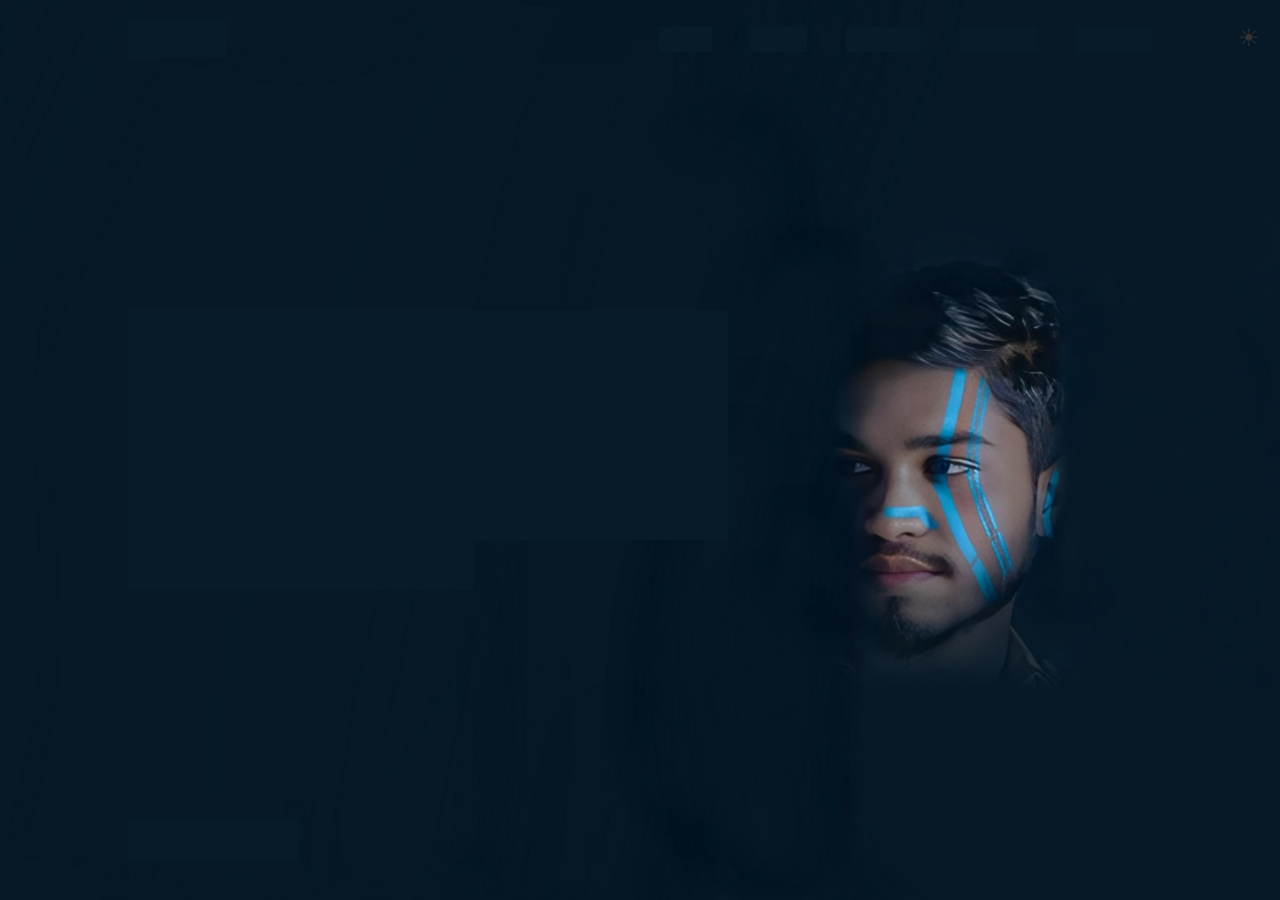
<file: index.html>
<!DOCTYPE html>
<html lang="en">
    <head>
        <meta charset="UTF-8">
        <meta http-equiv="X-UA-compatible" content="IE=edge">
        <meta name="viewport" content="width=device-width,initial-scale=1.0">
        <title>
            portfolio
        </title>
        <link rel="stylesheet" href="style.css">
        <link href='https://unpkg.com/boxicons@2.1.4/css/boxicons.min.css' rel='stylesheet'>
    </head>
    <body>
        
        <header class="header">
            <a href="https://tanvir987-123.github.io/Portfolio-/" class="logo">TANVIR. </a>
            
            <nav class="navbar">
                <a href="https://tanvir987-123.github.io/Portfolio-/" class="active">Home</a>
                <a href="#">About</a>
                <a href="#">Services</a>
                <a href="#">Portfolio</a>
                <a href="https://tanvir987-123.github.io/Contact-/">Contact</a>
        <button id="darkModeToggle" aria-label="Toggle Dark Mode">
    <span class="icon sun">&#9728;</span>
    <span class="icon moon">&#9790;</span>
                            </button>
                
            </nav>
        </header>
        
        <section class="home">
           <div class="home-content">
               
              <h1>
                  Hi, I'm Tanvir Hossain
              </h1>
              <h3>
                  Im Expert In Social Media Management
              </h3>
              
              <div class="btn-box">
                  <a href="https://tanvir987-123.github.io/Contact-/">Hire Me</a>
                  <a href="https://wa.link/5tbxml">Let's Talk</a> 
                
              </div>
           </div> 
            <br>
           <div class="home-sci">
               <a href="https://www.facebook.com/thestylekiller420?mibextid=ZbWKwL"><i class='bx bxl-facebook' ></i></a>
               <a href="#"><i class='bx bxl-instagram'></i></a>
               <a href="#"><i class='bx bxl-twitter'></i></a>
           </div>
        
            <script src="style.js"></script
    
        </section>
    </body>
</html>
</file>
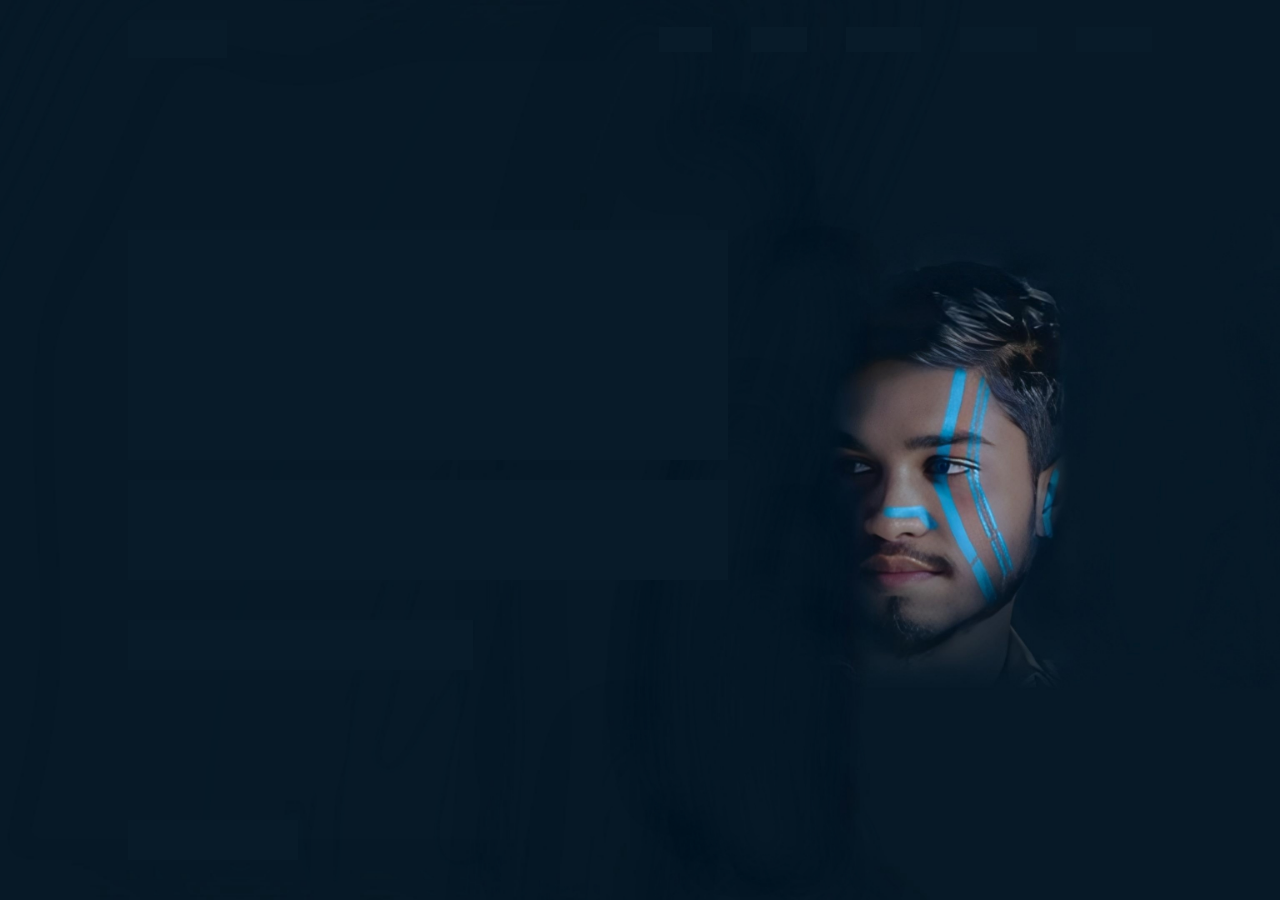
<file: portfolio.html>
<!DOCTYPE html>
<html lang="en">
    <head>
        <meta charset="UTF-8">
        <meta http-equiv="X-UA-compatible" content="IE=edge">
        <meta name="viewport" content="width=device-width,initial-scale=1.0">
        <title>
            portfolio
        </title>
        <link rel="stylesheet" href="style.css">
        <link href='https://unpkg.com/boxicons@2.1.4/css/boxicons.min.css' rel='stylesheet'>
    </head>
    <body>
        
        <header class="header">
            <a href="#" class="logo">TANVIR. </a>
            
            <nav class="navbar">
                <a href="#" class="active">Home</a>
                <a href="#">About</a>
                <a href="#">Services</a>
                <a href="#">Portfolio</a>
                <a href="#">Contact</a>
                
            </nav>
        </header>
        
        <section class="home">
           <div class="home-content">
               
              <h1>
                  Hi, I'm Tanvir Hossain
              </h1>
              <h3>
                  Im Expert In Social Media Management
              </h3>
              <p>
                  Im working at social media mangement for a years.In 
                  this case I have done many project and my client was 
                  really appriciated my work.I love my work and in every
                  project I put my 100% potential for that Im proffesional 
                  in this sector.
              </p>
              <div class="btn-box">
                  <a href="#">Hire Me</a>
                  <a href="#">Let's Talk</a> 
                
              </div>
           </div>
           <div class="home-sci">
               <a href="#"><i class='bx bxl-facebook' ></i></a>
               <a href="#"><i class='bx bxl-instagram'></i></a>
               <a href="#"><i class='bx bxl-twitter'></i></a>
           </div>
           <span class="home-imgHover"></span>
        </section>
    </body>
</html>
</file>
<file: style.css>
@import url('https://fonts.googleapis.com/css2?family=poppins:wght@300;400;500;600;700;800;900&display=swap');


* {
    margin: 0;
    padding: 0;
    box-sizing: border-box;
    font-family: 'poppins', Sans-Serif;
    
}
/* Positioning the button at the top-right corner */
#darkModeToggle {
    position: fixed;
    top: 20px;
    right: 20px;
    background: none;
    border: none;
    cursor: pointer;
    font-size: 1.5rem;
    color: #333; /* Default color for light mode */
    transition: color 0.3s;
}

/* Styling icons */
.icon {
    display: none; /* Hide both icons initially */
}

/* Show sun icon in light mode */
.sun {
    display: inline;
}

/* Toggle dark mode */
body.dark-mode #darkModeToggle .sun {
    display: none; /* Hide sun icon in dark mode */
}

/* Show moon icon in dark mode */
body.dark-mode #darkModeToggle .moon {
    display: inline;
}

/* Dark mode colors */
body.dark-mode {
    background-color: #121212;
    color: #ffffff;
}
body {

    
    color: #ededed;
}

.header {
    position:fixed;
    top: 0;
    left: 0;
    width: 100%;
    padding: 20px 10%;
    background: transparent;
    display: flex;
    justify-content: space-between;
    align-items: center;
    z-index: 100;

}

.logo {
    position: relative;
    font-size: 25px;
    color: #ededed;
    text-decoration: none;
    font-weight: 600;
    
}
.logo::before {
    content: '';
    position: absolute;
    top: 0;
    right: 0;
    width: 100%;
    height: 100%;
    background: #081b29;
    animation: showRight 1s ease forwards ;
    animation-delay: .4s;
    
}

.navbar a {
    position: relative;
    font-size: 18px;
    color: #ededed;
    text-decoration: none;
    font-weight: 500;
    margin-left: 35px;
    transition: 3s;
    
}

.navbar a::before {
    content: '';
    position: absolute;
    top: 0;
    right: 0;
    width: 100%;
    height: 100%;
    background: #081b29;
    animation: showRight 1s ease forwards ;
    animation-delay: .6s;
}

.navbar a:hovar,
.navbar a.active {
    color: #00abf0;
}

.home {
    
    height: 100vh;
    background: url('Home.jpg') no-repeat;
    background-size: cover;
    background-position: center;
    display: flex;
    align-items: center;
    padding: 0 10%;
    
}

.home-content {
    max-width: 600px;
    
}

.home-content h1 {
    position: relative;
    font-size: 56px;
    font-weight: 700;
    line-height: 1.2;
}

.home-content h1::before {
    content: '';
    position: absolute;
    top: 0;
    right: 0;
    width: 100%;
    height: 100%;
    background: #081b29;
    animation: showRight 1s ease forwards ;
    animation-delay: 1s;
    
}
.home-content h3 {
    position: relative;
    font-size: 32px;
    font-weight: 700;
    color: #00abf0;
}

.home-content h3::before {
    content: '';
    position: absolute;
    top: 0;
    right: 0;
    width: 100%;
    height: 100%;
    background: #081b29;
    animation: showRight 1s ease forwards ;
    animation-delay: 1.3s;
}

.home-content p {
    position: relative;
    font-size: 16px;
    margin: 20px 0 40px;
    
}

.home-content p::before {
    content: '';
    position: absolute;
    top: 0;
    right: 0;
    width: 100%;
    height: 100%;
    background: #081b29;
    animation: showRight 1s ease forwards ;
    animation-delay: 1.6s;
}

.home-content .btn-box {
    position: relative;
    display: flex;
    justify-content: space-between;
    width: 345px;
    height: 50px;
    
}


.home-content .btn-box::before {
    content: '';
    position: absolute;
    top: 0;
    right: 0;
    width: 100%;
    height: 100%;
    background: #081b29;
    animation: showRight 1s ease forwards ;
    animation-delay: 1.9s;
    z-index: 2;
}
.btn-box a {
    position: relative;
    display: inline-flex;
    justify-content: center;
    align-items: center;
    width: 150px;
    height: 100%;
    background: #00abf0;
    border: 2px solid #00abf0;
    border-radius: 8px;
    font-size: 19px;
    color: #081b29;
    text-decoration: none;
    font-weight: 600;
    letter-spacing: 1px;
    z-index: 1;
    overflow: hidden;
    transition: .5s;
    
}

.btn-box a:hover {
    color: #00abf0;
}
.btn-box a:nth-child(2){
    background: transparent;
    color: #00abf0;
    
}


.btn-box a:nth-child(2):hover {
     color: #081b29;
} 
.btn-box a:nth-child(2)::before {
    background: #00abf0;
}


.btn-box a::before {
    content: '';
    position: absolute;
    top: 0;
    left: 0;
    width: 0;
    height: 100%;
    background: #081b29;
    z-index: -1;
    transition: .5s;
}

.btn-box a:hover::before {
    width: 100%;
}

.home-sci {
    position: absolute;
    bottom: 40px;
    width: 170px;
    display: flex;
    justify-content: space-between;
}

.home-sci::before {
    content: '';
    position: absolute;
    top: 0;
    right: 0;
    width: 100%;
    height: 100%;
    background: #081b29;
    animation: showRight 1s ease forwards ;
    animation-delay: 2.5s;
    z-index: 2;
}

.home-sci a {
    position: relative;
    display: inline-flex;
    justify-content: center;
    align-items: center;
    width: 40px;
    height: 40px;
    background: transparent;
    border: 2px solid #00abf0;
    border-radius: 50%;
    font-size: 20px;
    color: #00abf0;
    text-decoration: none;
    z-index: 1;
    overflow: hidden;
    transition: .5s;
}

.home-sci a:hover {
    color: #081b29;
}
.home-sci a::before {
    content: '';
    position: absolute;
    top: 0;
    left: 0;
    width: 0;
    height: 100%;
    background: #00abf0;
    z-index: -1;
    transition: .5s;
}

.home-sci a:hover::before {
    width: 100%;
}




@keyframes showRight {
    100% {
        width: 0;
    }
}
</file>
